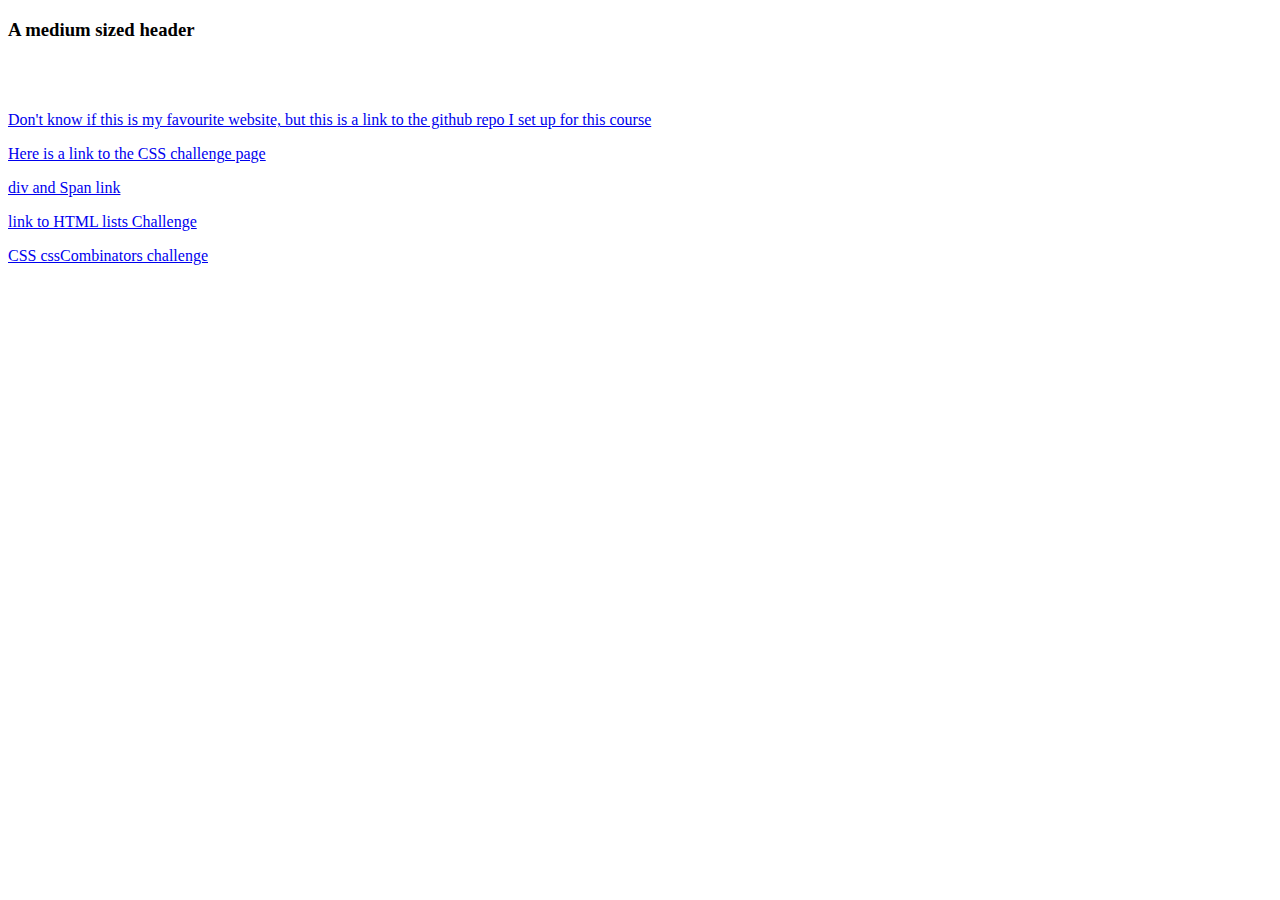
<file: Precourse/index.html>
<!--MiniChallenge-->
<!--OK full disclosure, I have done this stuff before, so lets see how much we can speedrun without looking at the course content, and I also have VS code extensions-->

<!-- Create HTML Doc-->
<!--Oh look I have a html5 boilerplate add on cause I got bored of typing this so many times-->
<!DOCTYPE html>


<html>

<head>
    <meta charset="utf-8">
    <meta http-equiv="X-UA-Compatible" content="IE=edge">
    <title>HTML Introduction</title>
    <meta name="description" content="">
    <meta name="viewport" content="width=device-width, initial-scale=1">
    <link rel="stylesheet" href="styles.css">
</head>

<body>
    <!--medium sized header-->
    <!-- This one is tricky; do you want the header element as above, or just a line in H3 size?-->
    <h3 id="mediumSizedHeader">A medium sized header</h3>
    <!-- add vertical space-->
    <!--I assume this is what you want since its the most fundamental vertical spacing element-->
    <div></div>
    <div></div>
    <div></div>
    <!-- Oh so you wanted line breaks-->
    <br />
    <br />
    <!--Create a paragraph-->
    <!-- put a link in the paragraph-->
    <p id ="favouriteLink">
        <a href="https://github.com/MartinO55/_nologyPrecourseWork">Don't know if this is my favourite website, but this is a link to the github repo I set up for this course</a>
    </p>

     <!--So I am just gonna add the css challenge stuff here as opposed to creating a new HTML file. lazy/efficient-->
    <div id = "cssChallengeLinkHolder">
        <p id = cssIntroduction>
            <a href="cssChallenge.html">Here is a link to the CSS challenge page</a>
        </p>
    </div>
        <p>
            <a href="divAndSpan.html"> div and Span link</a>
        </p>
        
        <p>
            <a href="htmlLists.html">link to HTML lists Challenge</a>
        </p>
        <p>
            <a href="cssCombinators.html">CSS cssCombinators challenge</a>
        </p>

</body>

</html>
</file>
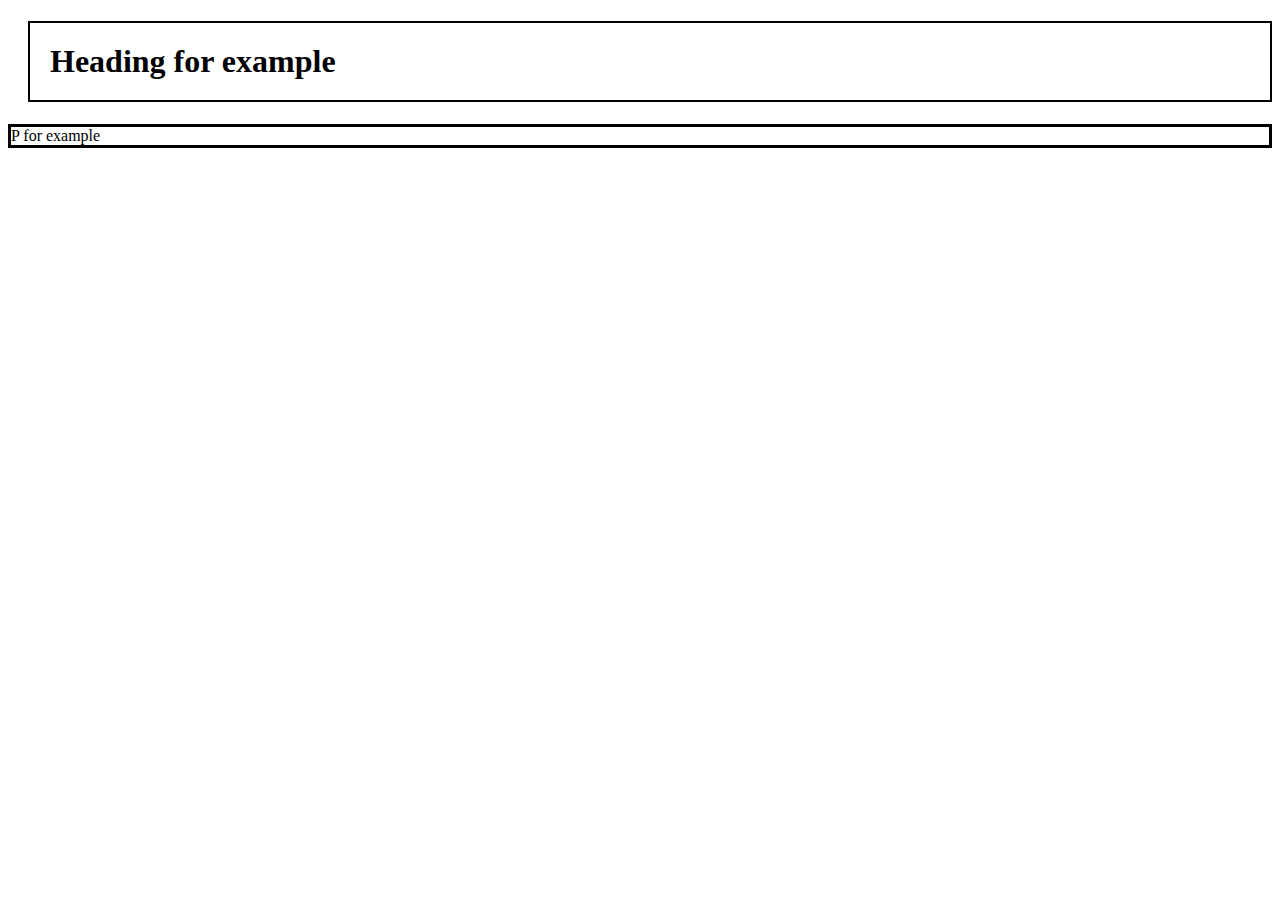
<file: Precourse/boxModel.html>
<!DOCTYPE html>

<html>
    <head>
        <meta charset="utf-8">
        <meta http-equiv="X-UA-Compatible" content="IE=edge">
        <title>Box Model Challenge</title>
        <meta name="description" content="">
        <meta name="viewport" content="width=device-width, initial-scale=1">
        <link rel="stylesheet" href="">
    </head>
    <body>
        <!--h1, 20px space before border-->
            <!--2px thick solid border-->
            <!--20px space around the border-->
            <h1>
                Heading for example
            </h1>

        <!--p-->
            <!--3 px thick border-->
            <!--10px space below border-->
            <p>P for example</p>

        <style>
            h1{/*Okay the way you worded this was super confusing - I genuinely dont actually know what you want here*/
              border: 2px solid black;
              padding: 20px;
              margin-left: 20px;
            }

            p{
                border: 3px solid;
                margin-bottom: 10px;
            }
        </style>
    </body>
</html>
</file>
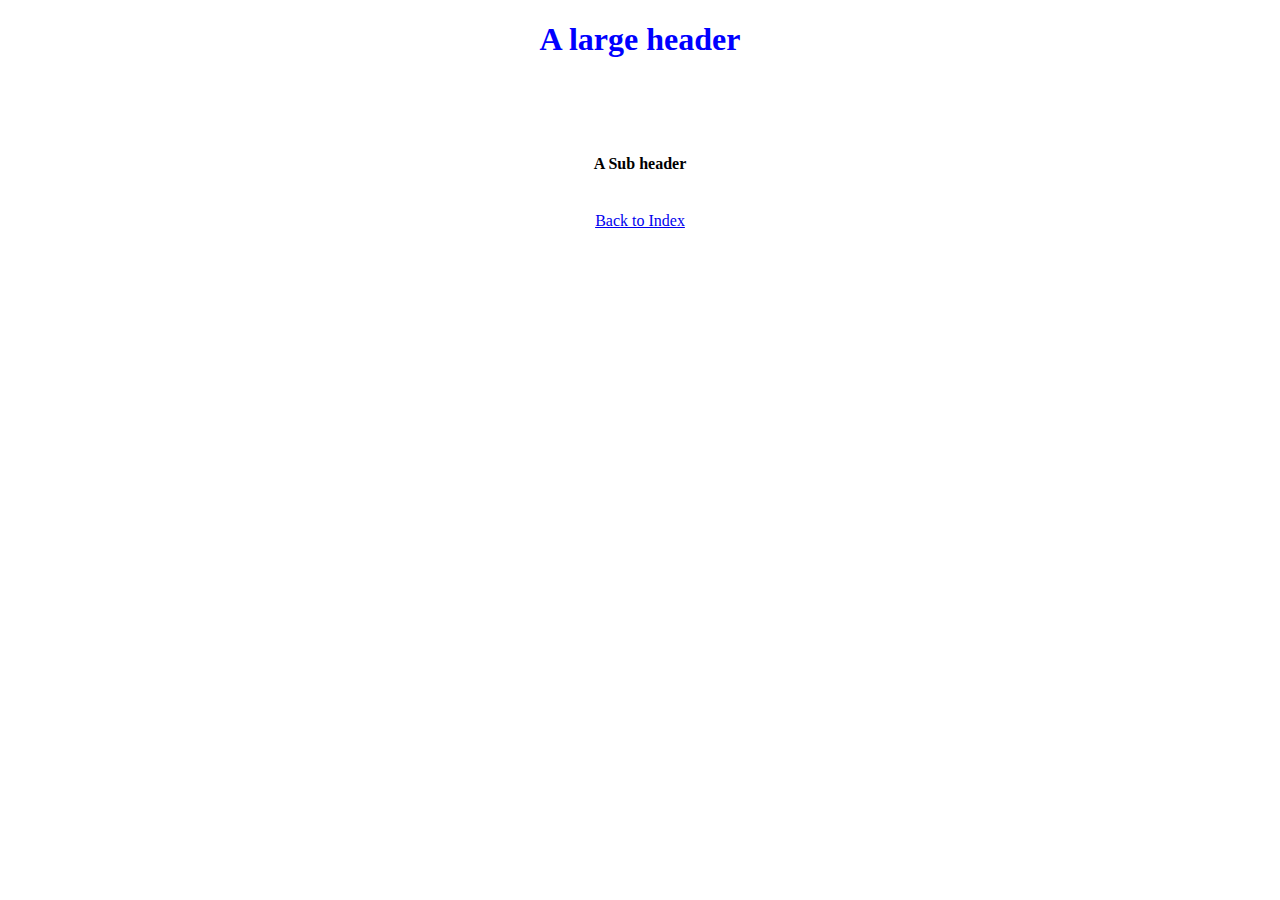
<file: Precourse/cssChallenge.html>
<!DOCTYPE html>
<!--Create HTML Doc-->
<html>
    <!--Create a head and body-->
    <head>
        <meta charset="utf-8">
        <meta http-equiv="X-UA-Compatible" content="IE=edge">
        <title>CSS Introduction</title>
        <meta name="description" content="">
        <meta name="viewport" content="width=device-width, initial-scale=1">
        <!--So I went to all the trouble of setting up a stylesheet just for you to say we want it in the doc?-->
       <!--<link rel="stylesheet" href="styles.css">-->
    </head>

    <body>
        <!--Large Header-->
        <h1>A large header</h1>
        <!--create space with line break-->
        <br />
        <br />
        <br />
        <!--Sub header using a paragraph-->
        <p>
            <h4>A Sub header</h4>
            <br />
            <a href="index.html">Back to Index</a>
        </p>
        <!-- create a style block--><!--Wait really?-->
            <!-- change display of large header to blue-->
            <!-- change font to arial-->

            <!--center all text on the page-->    
        <style>
            h1{
                color: blue;
            }

            p{
                font-family: Arial;
            }

            body{
                text-align: center;
            }
                    
        </style>



    </body>
</html>
</file>
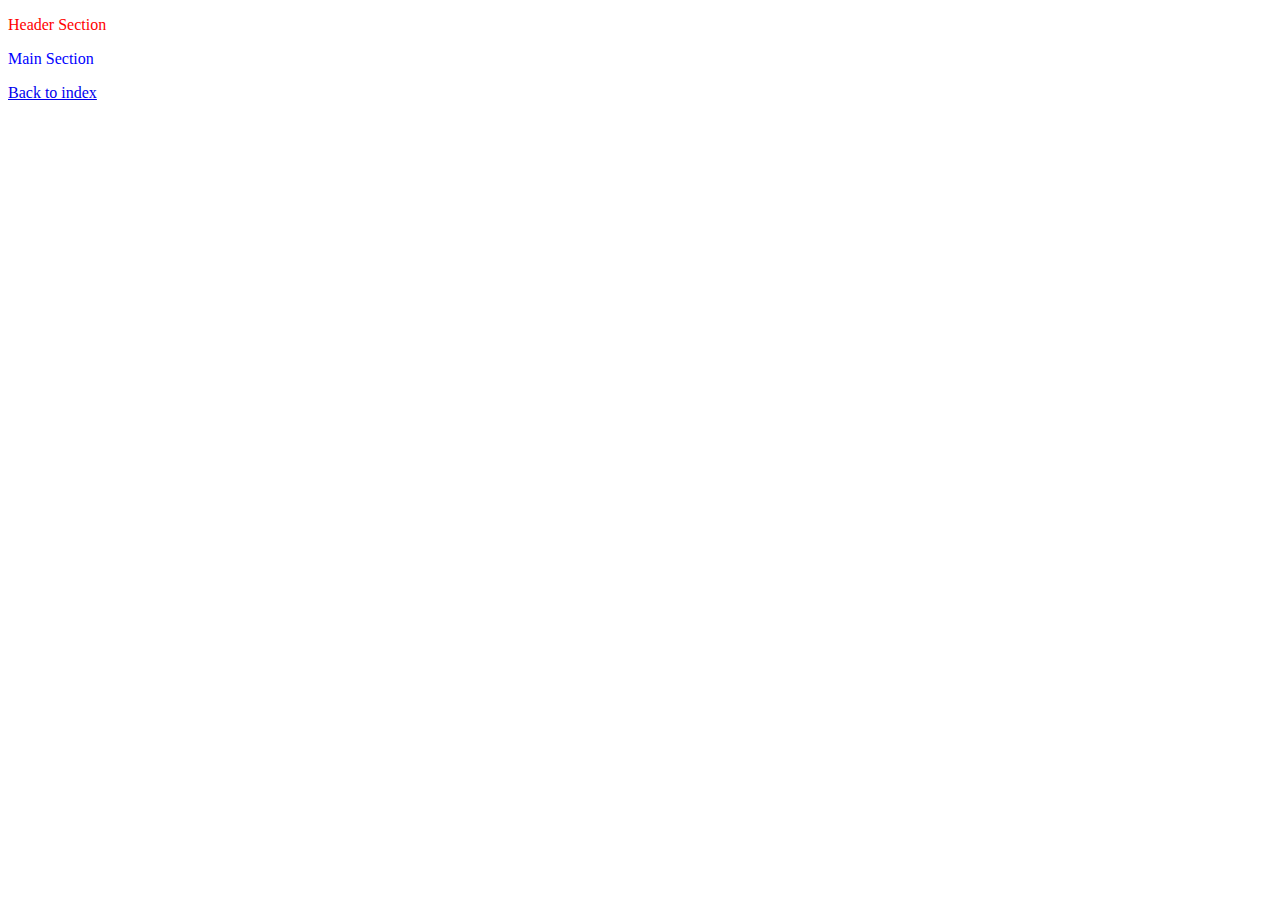
<file: Precourse/cssCombinators.html>
<!DOCTYPE html>

<html>
    <head>
        <meta charset="utf-8">
        <meta http-equiv="X-UA-Compatible" content="IE=edge">
        <title></title>
        <meta name="description" content="">
        <meta name="viewport" content="width=device-width, initial-scale=1">
        <link rel="stylesheet" href="">
    </head>

    <body>
        <!-- HEader Section with paragraph-->
        <div class = "inefficientStylingContainer">
            <p>Header Section</p>

        </div>

        <p>Main Section</p>

        <div>
            <p>
                <a href="index.html">Back to index</a>
            </p>
        </div>

        <!--Main Section with paragraph-->

        <!-- Style block header paragraph to red,main block to blue-->
        <style>
/*So the correct way to do this would be to give all the elements to be styled their own ID and to tap them individually, so that if you ever change the HTML layout the page doesnt explode*/
        .inefficientStylingContainer > p{
            color: red;
        }
        .inefficientStylingContainer + p{
            color: blue;
        }
        
        </style>

    </body>
</html>
</file>
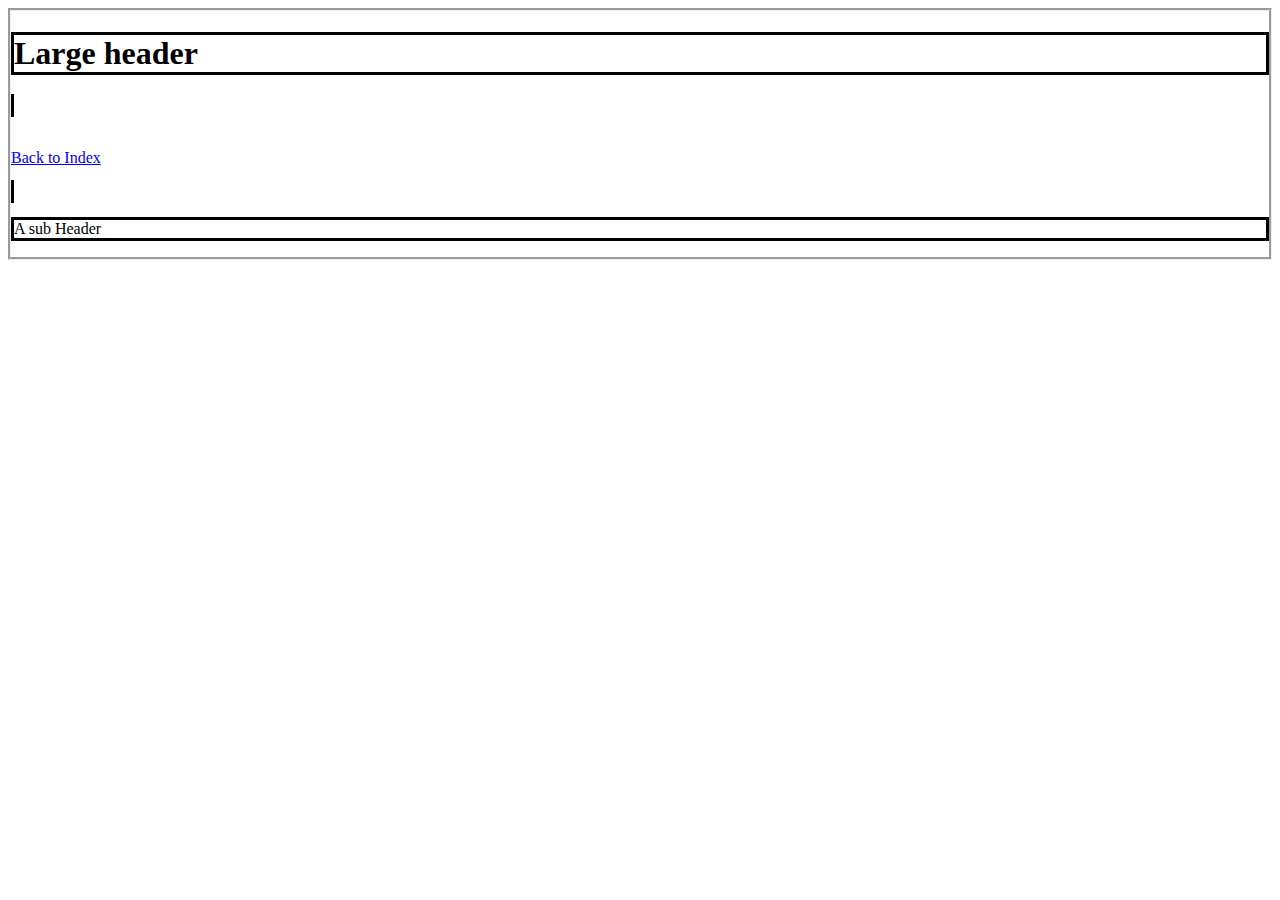
<file: Precourse/divAndSpan.html>
<!DOCTYPE html>

<html>
    <head>
        <meta charset="utf-8">
        <meta http-equiv="X-UA-Compatible" content="IE=edge">
        <!--Change tab title to "div Containers"-->
        <title>div Containers</title>
        <meta name="description" content="">
        <meta name="viewport" content="width=device-width, initial-scale=1">
        <!-- <link rel="stylesheet" href="styles.css"> -->
    </head>

    <body>
        <!--Div Container-->
        <div>        
            <!--Large header-->
            <h1 id ="eachElement">Large header</h1>
            <!--create some space-->
            <span id = "eachElement">
                <br />
                <br />
                <span id ="linkHolder">
                    <p>
                        <a href="index.html">Back to Index</a>
                    </p>
                </span>
            </span>
            <!--create a sub header using a paragraph-->
            <p id ="eachElement">A sub Header</p>
        </div>
        <!--style block-->

        <!-- add a border around each element in the div-->
       

        <style>
        /*So I am not sure what you actually wanted here, whether each element needed its own space, or if you just wanted one border around the whole div. delete as you please*/
            #eachElement{
                border-style: solid;
            }
            div{
                border-style: groove;
            }
        </style>
    </body>
</html>
</file>
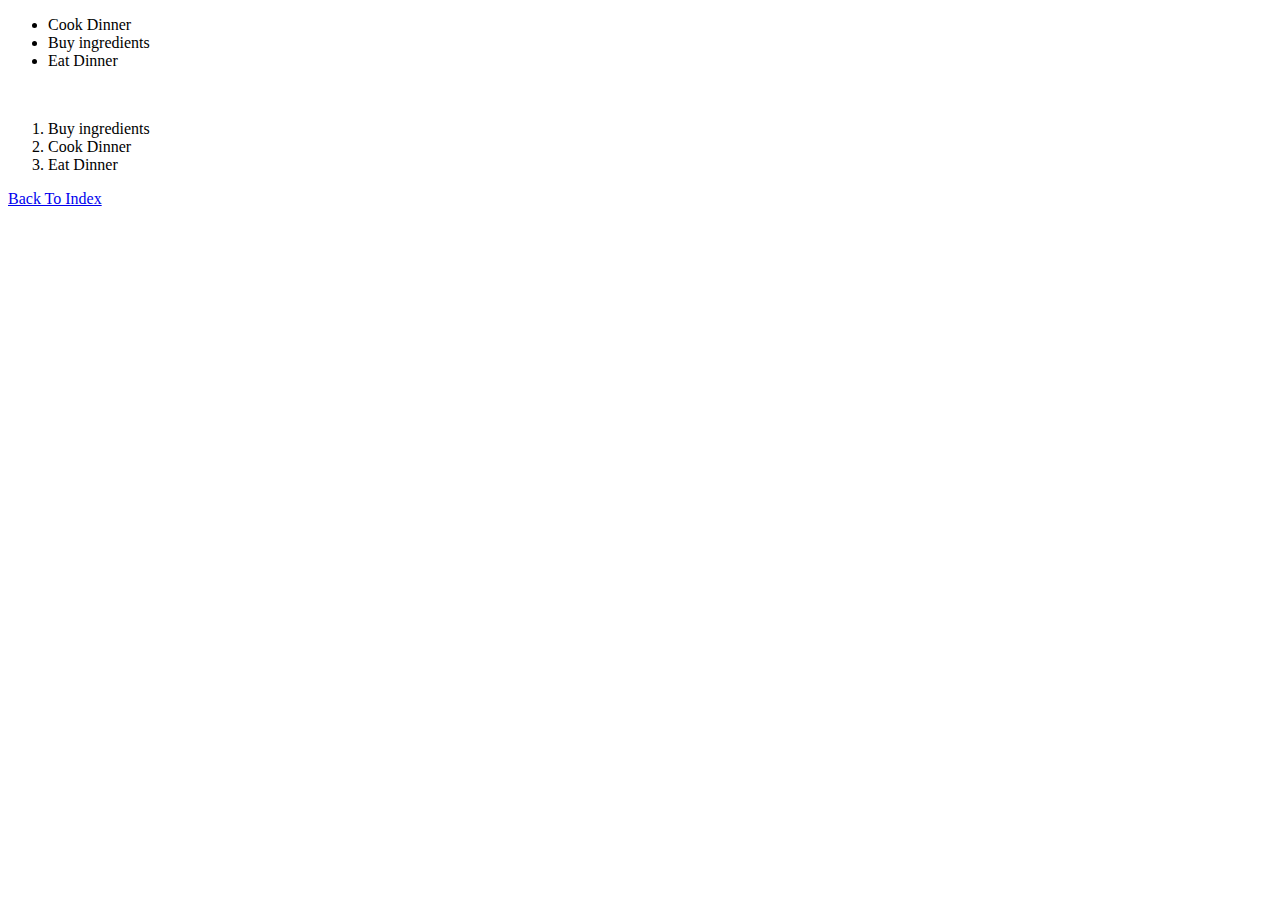
<file: Precourse/htmlLists.html>
<!DOCTYPE html>

<html>
    <head>
        <meta charset="utf-8">
        <meta http-equiv="X-UA-Compatible" content="IE=edge">
        <title>HTML Lists challenge</title>
        <meta name="description" content="">
        <meta name="viewport" content="width=device-width, initial-scale=1">
        <link rel="stylesheet" href="">
    </head>
    <body>
        <!--bullet point list with three items-->
        <!--Unordered list of three bullet points-->
        <ul>
            <li>Cook Dinner</li>
            <li>Buy ingredients</li>
            <li>Eat Dinner</li>
        </ul>
        <br />
        <!--ordered list with three items in the order they will be done-->
        <ol>
            <li>Buy ingredients</li>
            <li>Cook Dinner</li>
            <li>Eat Dinner</li>
        </ol>

        <p>
            <a href="index.html">Back To Index</a>
        </p>
    </body>
</html>
</file>
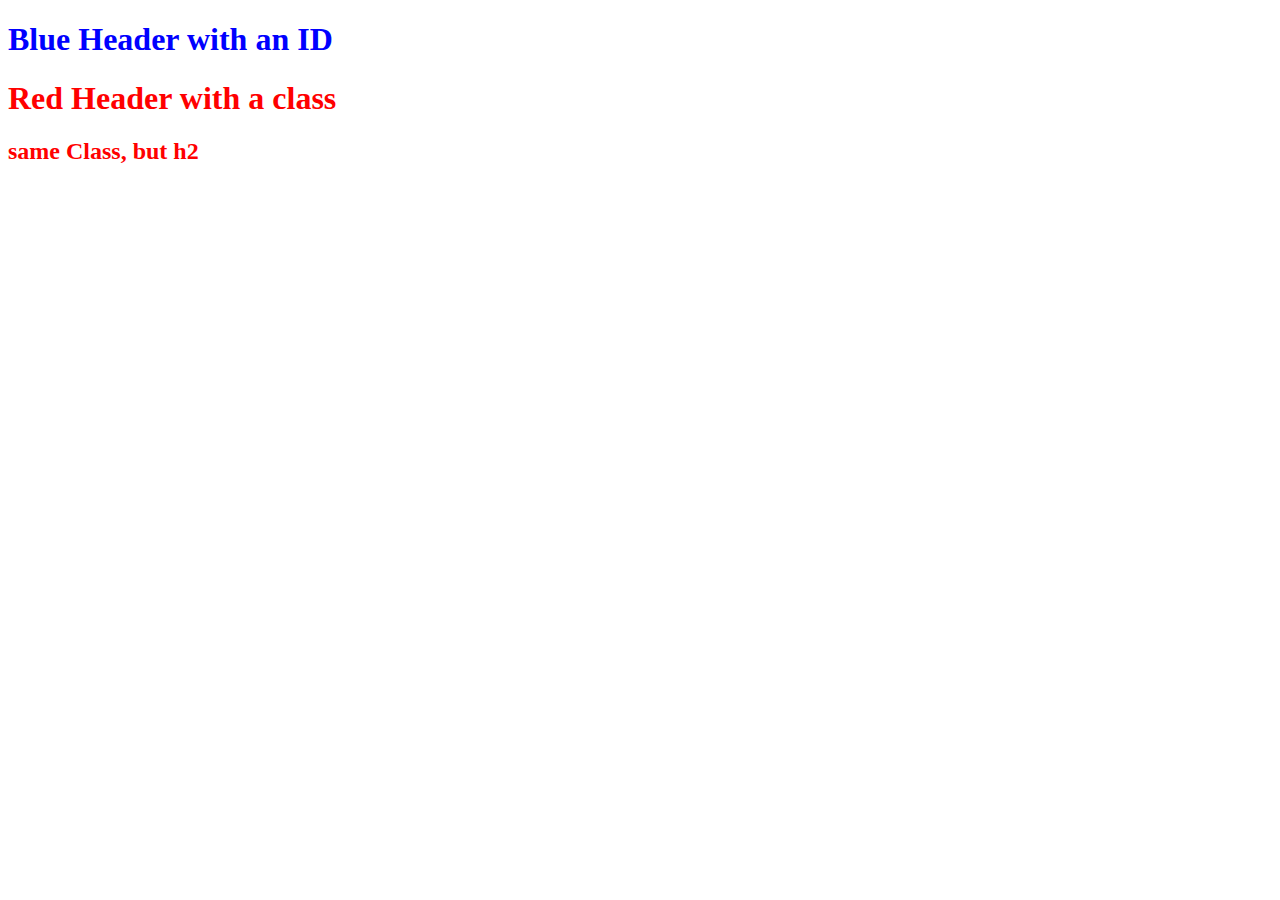
<file: Precourse/IDandClass.html>
<!DOCTYPE html>

<html>
    <head>
        <meta charset="utf-8">
        <meta http-equiv="X-UA-Compatible" content="IE=edge">
        <title>ID and Classes challenge</title>
        <meta name="description" content="">
        <meta name="viewport" content="width=device-width, initial-scale=1">
        <link rel="stylesheet" href="">
    </head>
    <body>
        <!--create h1 header, make it blue with an id-->
        <h1 id ="blueHeader">Blue Header with an ID</h1>
        <!--create another h1 header, make it red with a class-->
        <h1 class ="redHeader">Red Header with a class</h1>
        <!--create a h2, make it red with the same class-->
        <h2 class = "redHeader">same Class, but h2</h2>

        <!-- do it in a style block?-->
        <style>
            #blueHeader{
                color: blue;
            }
            .redHeader{
                color: red;
            }
        </style>
    </body>
</html>
</file>
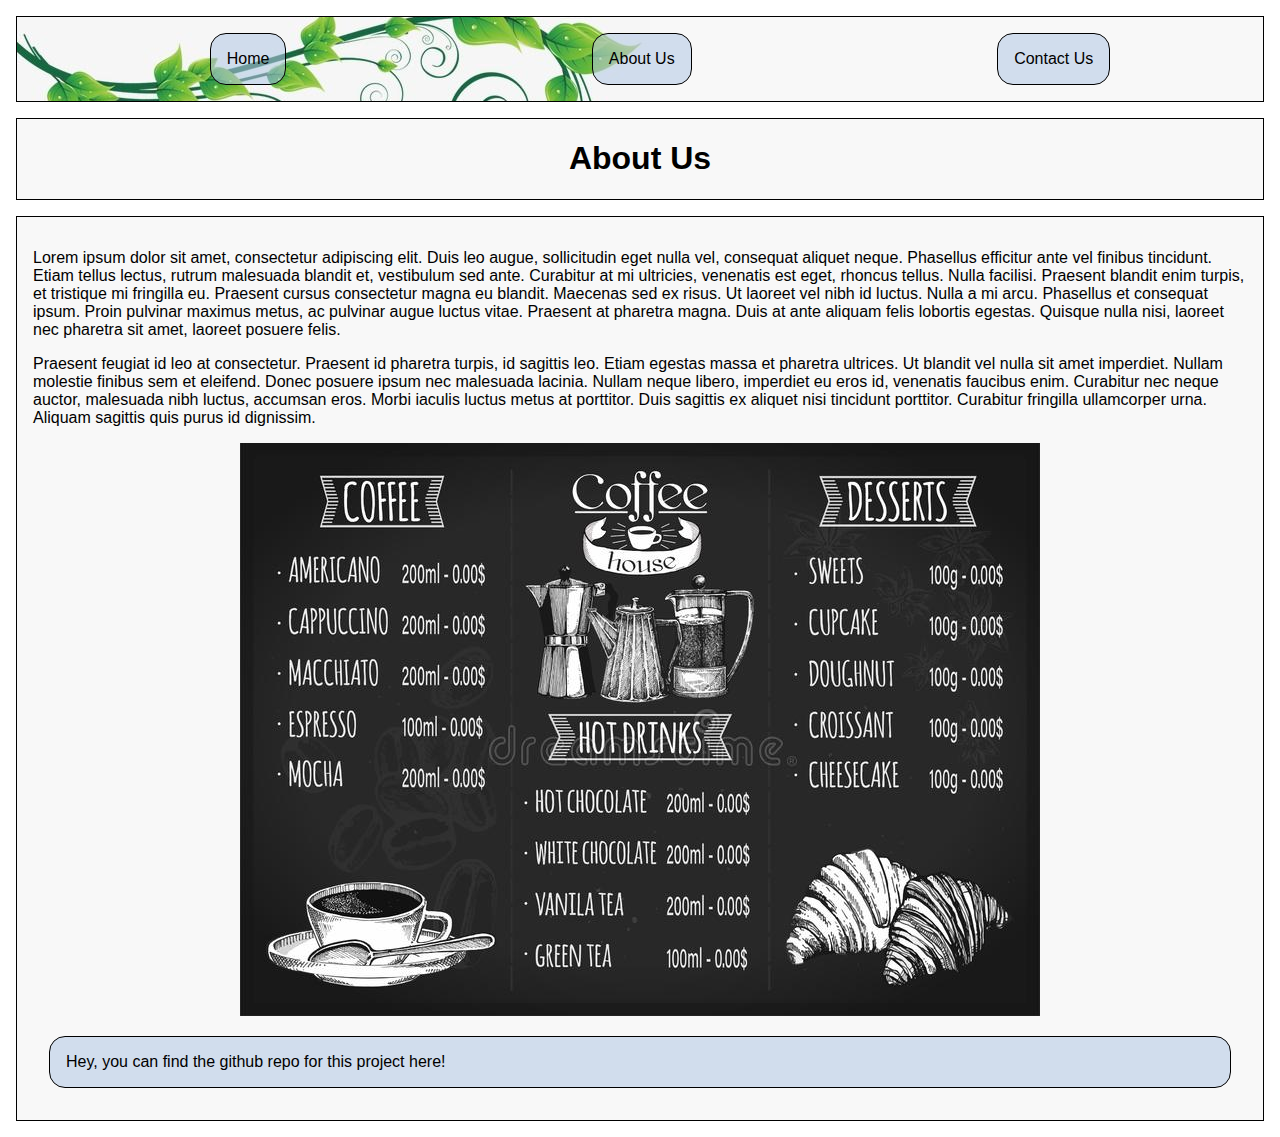
<file: Precourse/cafeChallenge/about.html>
<!DOCTYPE html>

<html>
    <head>
        <meta charset="utf-8">
        <meta http-equiv="X-UA-Compatible" content="IE=edge">
        <title>About Us</title>
        <meta name="description" content="">
        <meta name="viewport" content="width=device-width, initial-scale=1">
        <link rel="stylesheet" href="styles.css">
    </head>

    <body>
        <div id="navbar">
            <ul id="navlist">
                <li id="navitem"><a href="home.html">Home</a></li>

                <li id="navitem"><a href="about.html">About Us</a></li>

                <li id="navitem"><a href="contactUs.html">Contact Us</a></li>
            </ul>
        </div>

        <header id = "headerSection">
            <h1>About Us</h1>
        </header>
        <!--I have no idea what, if anything, is supposed to be here, so here is some lorem ipsum, and whatever else takes my fancy-->
        <main id = "mainSection">
            <p>
            Lorem ipsum dolor sit amet, consectetur adipiscing elit. Duis leo augue, sollicitudin eget nulla vel, consequat aliquet neque. Phasellus efficitur ante vel finibus tincidunt. Etiam tellus lectus, rutrum malesuada blandit et, vestibulum sed ante. Curabitur at mi ultricies, venenatis est eget, rhoncus tellus. Nulla facilisi. Praesent blandit enim turpis, et tristique mi fringilla eu. Praesent cursus consectetur magna eu blandit. Maecenas sed ex risus. Ut laoreet vel nibh id luctus. Nulla a mi arcu. Phasellus et consequat ipsum. Proin pulvinar maximus metus, ac pulvinar augue luctus vitae. Praesent at pharetra magna. Duis at ante aliquam felis lobortis egestas. Quisque nulla nisi, laoreet nec pharetra sit amet, laoreet posuere felis.
            </p>

            <p>
            Praesent feugiat id leo at consectetur. Praesent id pharetra turpis, id sagittis leo. Etiam egestas massa et pharetra ultrices. Ut blandit vel nulla sit amet imperdiet. Nullam molestie finibus sem et eleifend. Donec posuere ipsum nec malesuada lacinia. Nullam neque libero, imperdiet eu eros id, venenatis faucibus enim. Curabitur nec neque auctor, malesuada nibh luctus, accumsan eros. Morbi iaculis luctus metus at porttitor. Duis sagittis ex aliquet nisi tincidunt porttitor. Curabitur fringilla ullamcorper urna. Aliquam sagittis quis purus id dignissim. 
            </p>

            

            <div id = "menu">
                <img src ="images/coffeeMenu.jpg" alt ="generic coffee menu I found on the internet">
            </div>
            <div id="navitem">
            <a href="https://github.com/MartinO55/_nologyPrecourseWork">Hey, you can find the github repo for this project here!</a>
            </div>
        </main>
    </body>
</html>
</file>
<file: Precourse/styles.css>
#mediumSizedHeader:hover{
    color: blueviolet;
}
#favouriteLink{
    text-decoration: none;
}

#cssChallengeLinkHolder{
    text-decoration: none;
    color: blue;
}
</file>
<file: Precourse/cafeChallenge/styles.css>
body{
    font-family: Arial;
    padding: 0;
    margin: 0; 
}

#navbar{
    display: inline;
}

#navlist{
    display: flex;
    align-items: center;
    list-style-type: none;
    border: 1px solid;
    justify-content: space-around;
    margin: 1rem;
    background-image:url("images/backgroundVines.jpg");
    background-repeat: no-repeat;
    background-attachment: fixed;
    background-color: rgb(248, 248, 248);
   
}
#navitem{
    margin:1rem;
    text-decoration: none;
    color: antiquewhite;
    border: 1px solid black;
    border-radius: 1rem;
    padding: 1rem;
    background-color: rgba(177, 199, 228, 0.548);
    transition: 0.2s;
}
#navitem > a {
    color: black;
    text-decoration: none;
}
#navitem:hover{
    background-color: greenyellow;
}

#headerSection{
    border: 1px solid;
    margin: 1rem;
    text-align: center;
    background-color: rgb(248, 248, 248);
}

#mainSection{
    border: 1px solid;
    margin: 1rem;
    padding: 1rem;
    background-color: rgb(248, 248, 248);

}

#blurbSection{
    text-align: center;
    margin-bottom: 2rem;
}

#gallery{
    display: grid;
    grid-template-columns: 1fr 1fr 1fr;
    column-gap: 1rem;
    row-gap: 1rem;
    background-color: rgb(248, 248, 248);
}

.image{/*Oh god those images are now ugly. but they are the same size*/
    height: 300px;
    width: 300px;
    padding: 2rem;
    border:3px solid black;
    box-shadow: 10px 10px 10px grey;
    transition: .5s;
    border-radius: 40px;
}
.image:hover{
    background-color: greenyellow;
    height: 350px;
    width: auto;
}

#menu{
    text-align: center;
}

#commentForm{
    display: grid;
    justify-content: center;
}

#formDiv{
    display: grid;
    grid-template-columns: 1fr 2fr; 
}

#showMessagesArea{
    display: flex;  
    flex-direction: column;
    align-items:center;
}

button{
    background-color: rgb(255, 255, 255);
    color: rgb(0, 0, 0);
    border-radius: 5px;
    font-size: large;
    padding: 0.5rem;
    transition-duration: 0.2s;
}
button:hover{
    background-color: greenyellow;
}

label{
    font-size: large;
    margin:0.7rem
}

input{
    background-color: rgb(255, 255, 255);
    color: rgb(0, 0, 0);
    border-radius: 5px;
    font-size: large;
    padding: 0.5rem;
    transition-duration: 0.2s;
}
input:hover{
    background-color: greenyellow;
}

textarea{
    background-color: rgb(255, 255, 255);
    color: rgb(0, 0, 0);
    border-radius: 5px;
    font-size: large;
    padding: 0.5rem;
    transition-duration: 0.2s;
}
textarea:hover{
    background-color: greenyellow;
}

#currentMessages{
    font-size: large;
}
</file>
